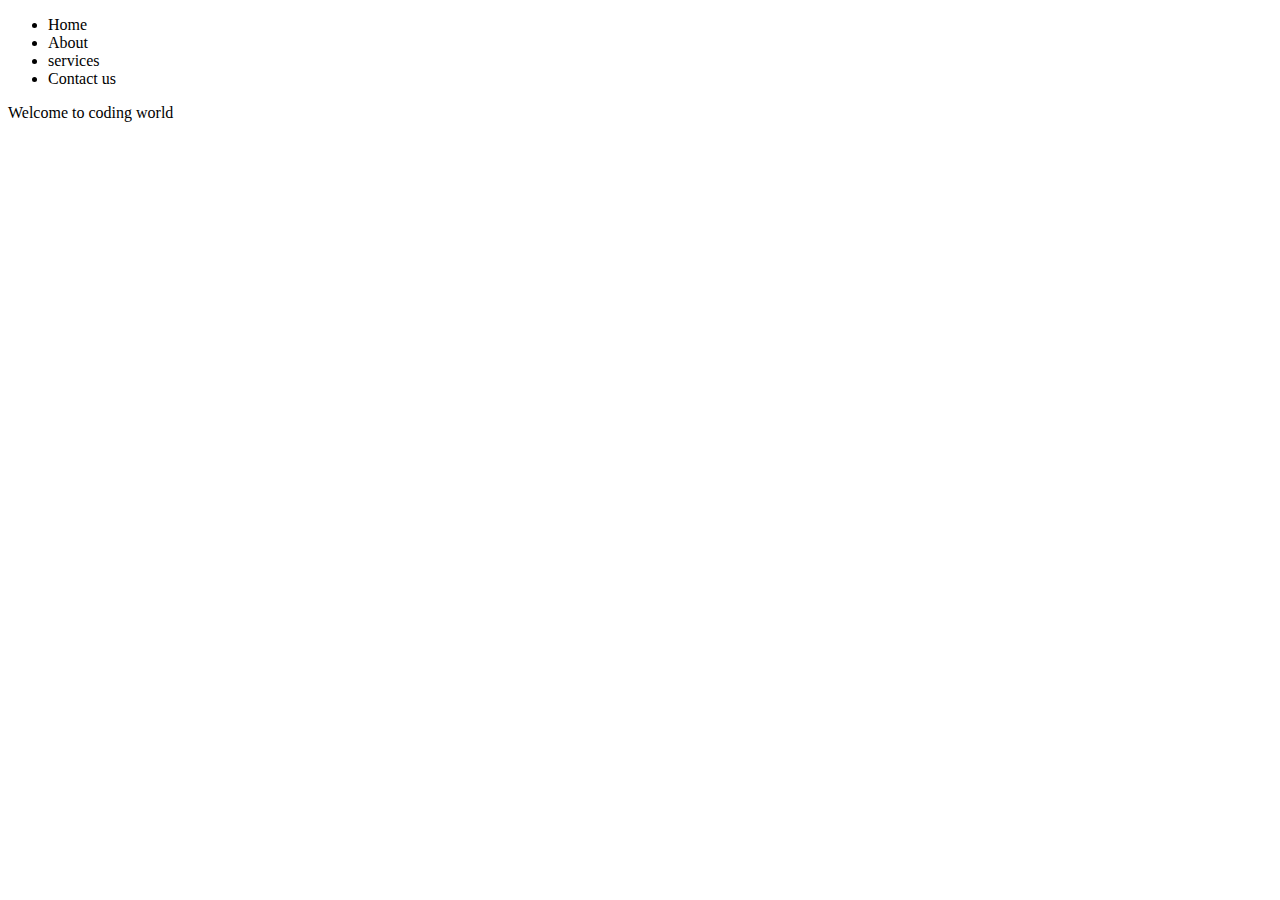
<file: practice.html>
<!DOCTYPE html>
<html lang="en">
<head>
    <meta charset="UTF-8">
    <meta name="viewport" content="width=device-width, initial-scale=1.0">
    <title>Document</title>
</head>
<style>

</style>
<body>
    <nav class="navbar">
        <ul>
            <li class="item">Home</li>
            <li class="item">About</li>
            <li class="item">services</li>
            <li class="item">Contact us</li>
        </ul>
        <section>Welcome to coding world</section>
    </div>
</body>
</html>
</file>
